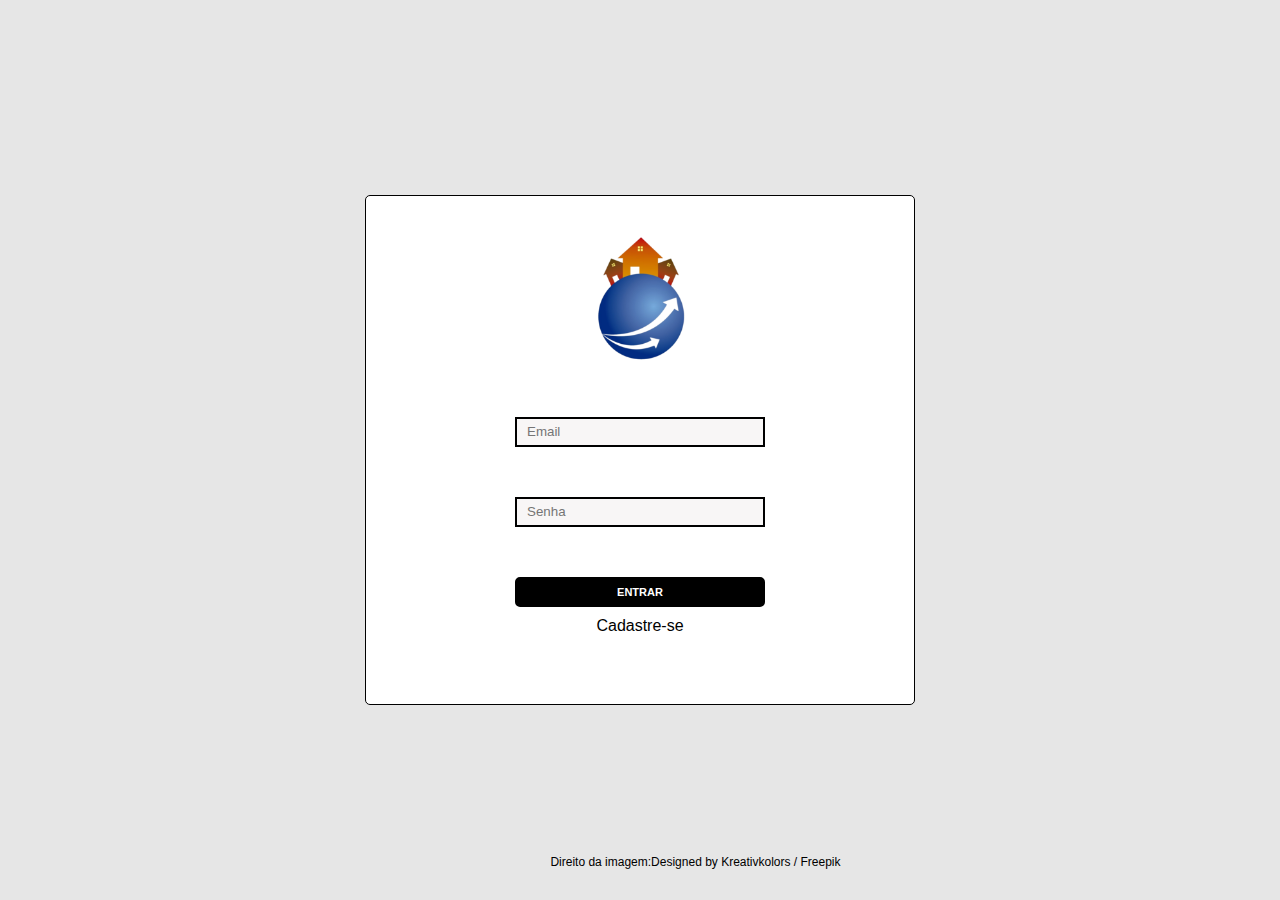
<file: index.html>
<!DOCTYPE html>
<html lang="pt-br">
<head>
    <meta charset="UTF-8">
    <meta name="viewport" content="width=device-width, initial-scale=1.0">
    <title>Projeto Web</title>
    <link rel="stylesheet" href="index/index.css">
    <link rel="stylesheet" href="index/mediaQueryIndex.css">

</head>

<body>

    <main>

        <section id="login">
            <form>
                <div id="divlogin">
                    <div id="imgLogin">
                        <img src="imagens/logo.png" alt="imagem Login">
                    </div>

                    <div id="dados">
                        <div class="campo">
                            <input type="email" name="lemail" id="lemail"  placeholder="Email" required>
                        </div>
                        <div class="campo">
                        
                            <input type="password" name="lsenha" id="lsenha" placeholder="Senha" required minlength="6" maxlength="20">
                        </div>
                        <div id="entrar">
                            <a href="principal/principal.html"><input type="button"  value="ENTRAR"></a>
                        </div>
                        <div id="cadastrese">
                            <a href="cadastroLogin/cadastroLogin.html">Cadastre-se</a>
                        </div>
                    </div>

                </div>
        
            </form>
        </section>
    </main>

    <footer>
        <p>Direito da imagem:<a href="http://www.freepik.com">Designed by Kreativkolors / Freepik</a></p>
    </footer>

</body>
</html>
</file>
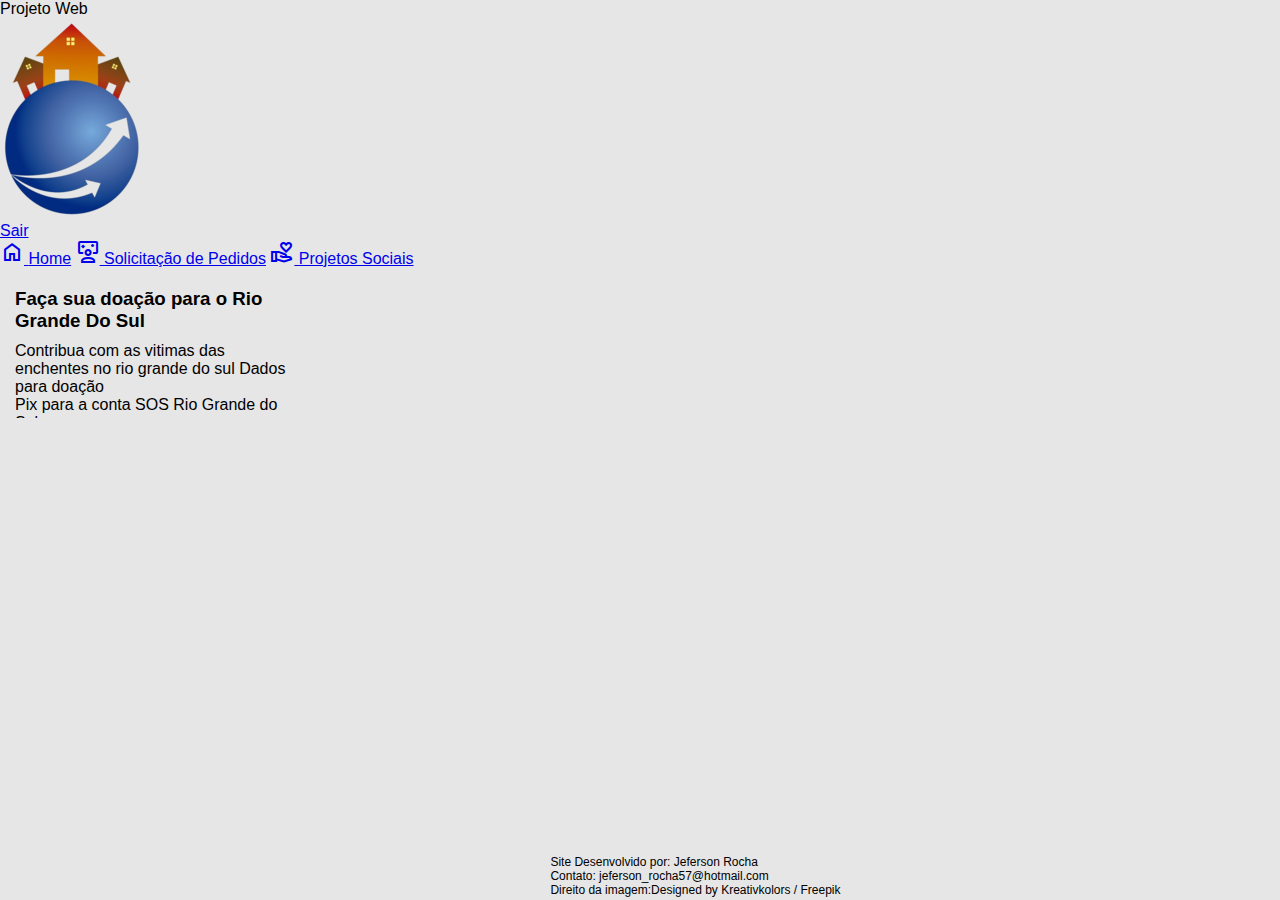
<file: index/index.html>
<!DOCTYPE html>
<html lang="pt-br">
<head>
    <meta charset="UTF-8">
    <meta name="viewport" content="width=device-width, initial-scale=1.0">
    <title>Projeto Web</title>
    <link rel="stylesheet" href="https://fonts.googleapis.com/css2?family=Material+Symbols+Outlined:opsz,wght,FILL,GRAD@20..48,100..700,0..1,-50..200" />
    <link rel="stylesheet" href="index.css">
    <link rel="stylesheet" href="mediaQueryIndex.css">

</head>

<body>

    <header>
        <p>Projeto Web</p>
        <p><img src="../imagens/logo.png" alt="logo"></p>
        <p><a href="../login.html">Sair</a></p>
    </header>
    <nav>
        <a href="../home/home.html" target="tela" class="btmenu">
            <span class="material-symbols-outlined">home</span>
            <span class="bttexto">Home</span></a>
        
        <a href="../pedidos/pedidos.html" target="tela" class="btmenu">
            <span class="material-symbols-outlined">interactive_space</span>
            <span class="bttexto">Solicitação de Pedidos</span></a>
        
        <a href="../projetosSociais/projetosSociais.html" target="tela" class="btmenu">
            <span class="material-symbols-outlined">volunteer_activism</span>
            <span class="bttexto">Projetos Sociais</span></a>
    </nav>

    <main>
        <iframe src="../home/home.html" name="tela" id="tela" frameborder="0" scrolling="auto">seu navegador não é compativel com isso</iframe>
    </main>
    <footer>
        <p>Site Desenvolvido por: Jeferson Rocha</p>
        <p>Contato: <a href="mailto:jeferson_rocha57@hotmail.com">jeferson_rocha57@hotmail.com</a></p>
        <p>Direito da imagem:<a href="http://www.freepik.com">Designed by Kreativkolors / Freepik</a></p>

    </footer>

</body>
</html>
</file>
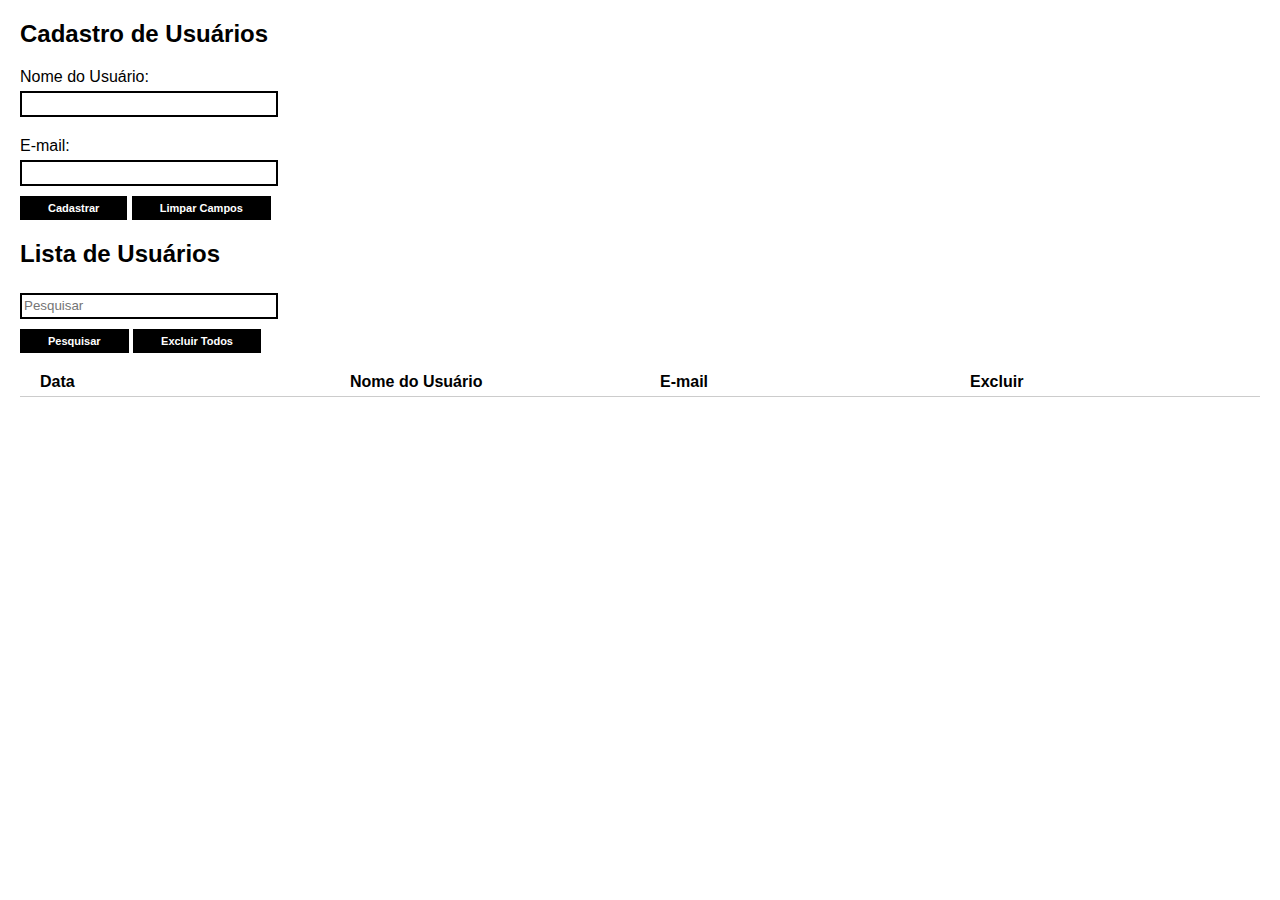
<file: admin/admin.html>
<!DOCTYPE html>
<html lang="en">
<head>
    <meta charset="UTF-8">
    <meta name="viewport" content="width=device-width, initial-scale=1.0">
    <title>admin</title>
    <link rel="stylesheet" href="admin.css">
</head>
<body>
    <main>
        <h2>Cadastro de Usuários</h2>
        <form id="userForm">
            <label for="username">Nome do Usuário:</label>
            <input type="text" id="username" name="username" required>
            <label for="email">E-mail:</label>
            <input type="email" id="email" name="email" required>
            <br><button type="submit">Cadastrar</button>
            <button type="button" id="clearField">Limpar Campos</button>
        </form>

        <h2>Lista de Usuários</h2>
        <input type="text" id="search" placeholder="Pesquisar">
        <br><button type="button" id="searchBt">Pesquisar</button>
        <button type="button" id="clearAll">Excluir Todos</button>
    
    
        <div id="userListHeader">
            <span>Data</span>
            <span>Nome do Usuário</span>
            <span>E-mail</span>
            <span>Excluir</span>
        </div>

        <ul id="userList"></ul>

            <script src="../js/admin.js"></script>
    </main>
</body>
</html>
</file>
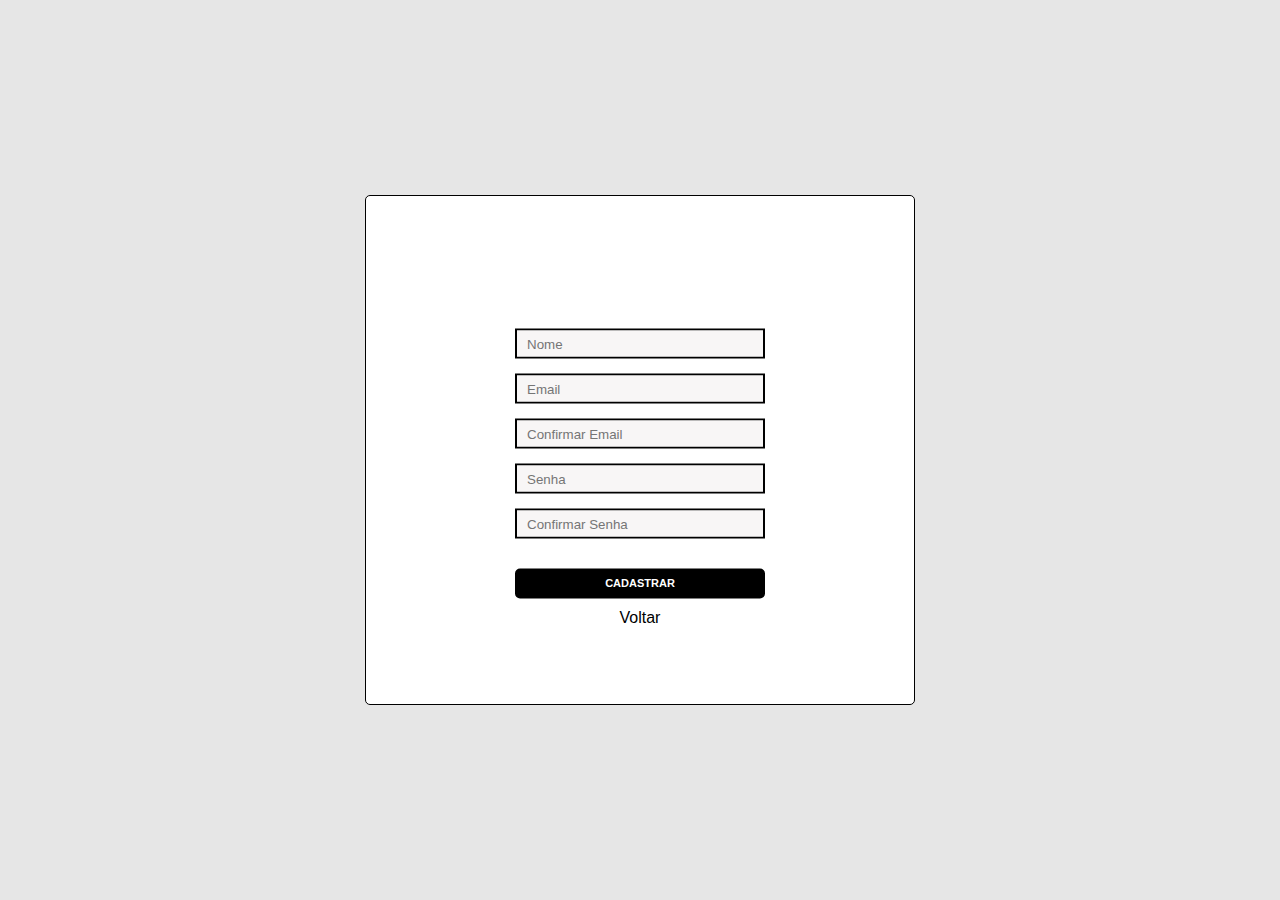
<file: cadastroLogin/cadastroLogin.html>
<!DOCTYPE html>
<html lang="pt-br">
<head>
    <meta charset="UTF-8">
    <meta name="viewport" content="width=device-width, initial-scale=1.0">
    <title>Projeto Web</title>
    <link rel="stylesheet" href="cadastroLogin.css">
    <link rel="stylesheet" href="mediaQueryCadastroLogin.css">
</head>
<body>
    <main>
            <form>
                <div id="divlogin">     

                    <div id="dados">

                        <div class="campo">
                            <input type="text" name="lnome" id="lnome"  placeholder="Nome" required>
                        </div>
                        
                        <div class="campo">
                            <input type="email" name="lemail" id="lemail"  placeholder="Email" required>
                        </div>

                        <div class="campo">
                        
                            <input type="email" name="cemail" id="cemail" placeholder="Confirmar Email" required>
                        </div>

                        <div class="campo">
                            <input type="password" name="lsenha" id="lsenha"  placeholder="Senha" required minlength="6" maxlength="20">
                        </div>
                        
                        <div class="campo">
                        
                            <input type="password" name="csenha" id="csenha" placeholder="Confirmar Senha" required minlength="6" maxlength="20">
                        </div>

                        <div id="cadastrar">
                            <input type="button"  value="CADASTRAR">
                        </div>

                        <div id="voltar">
                            <a href="../index.html">Voltar</a>
                        </div>

                    </div>

                </div>
        
            </form>
    </main>
    
</body>
</html>
</file>
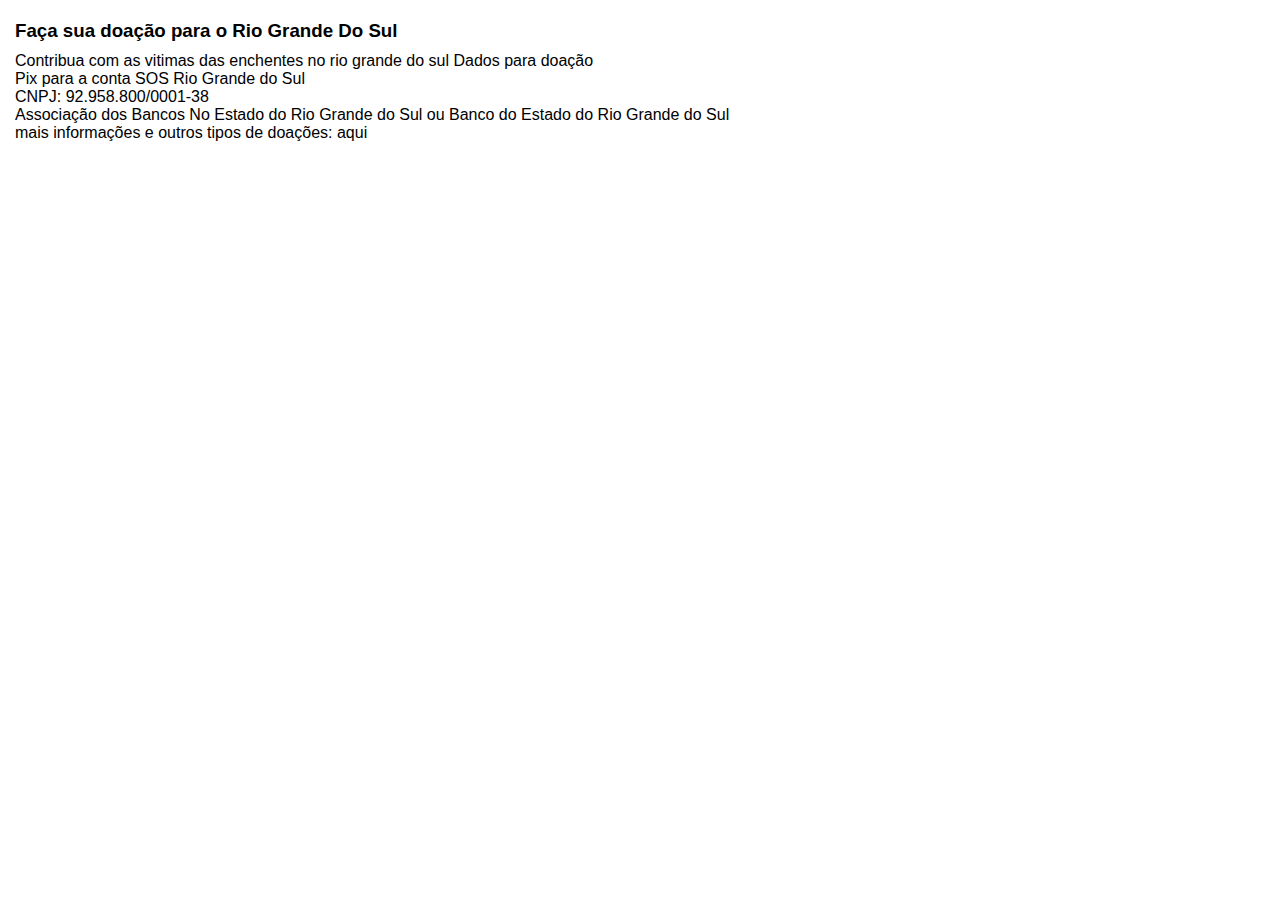
<file: home/home.html>
<!DOCTYPE html>
<html lang="pt-br">
<head>
    <meta charset="UTF-8">
    <meta name="viewport" content="width=device-width, initial-scale=1.0">
    <title>Projeto Web</title>
    <link rel="stylesheet" href="home.css">
    <link rel="stylesheet" href="mediaQueryHome.css">

</head>

<body>

    <main>
        <h3>Faça sua doação para o Rio Grande Do Sul</h3>
        <p>
            Contribua com as vitimas das enchentes no rio grande do sul
            Dados para doação<br>
            Pix para a conta SOS Rio Grande do Sul<br>
            CNPJ: 92.958.800/0001-38<br>
            Associação dos Bancos No Estado do Rio Grande do Sul ou Banco do Estado do Rio Grande do Sul<br>
            mais informações e outros tipos de doações: <a href="https://www.estado.rs.gov.br/defesa-civil-do-estado-atualiza-lista-de-doacoes-para-vitimas-das-enchentes" target="_blank">aqui</a>
        </p>
    </main>

</body>
</html>
</file>
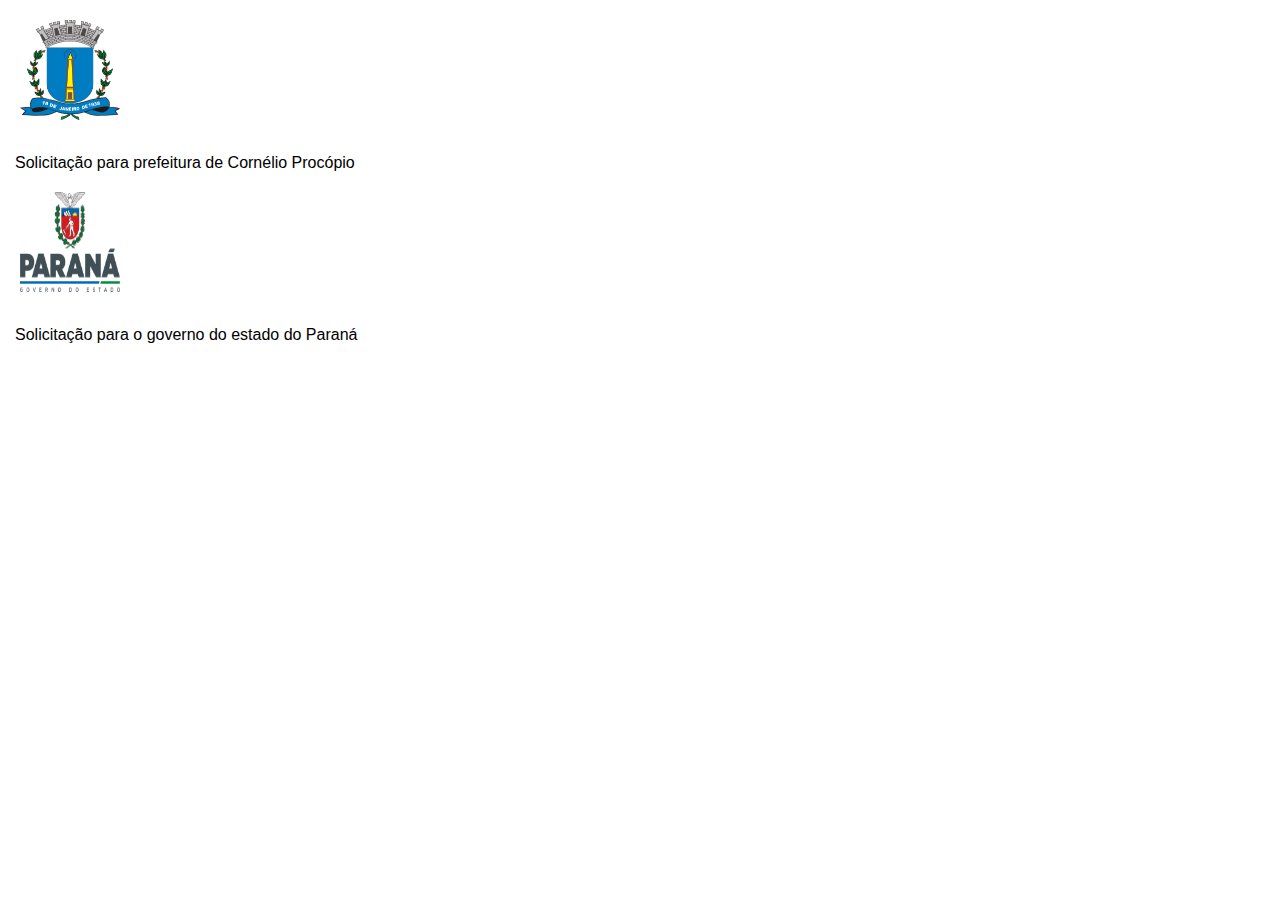
<file: pedidos/pedidos.html>
<!DOCTYPE html>
<html lang="en">
<head>
    <meta charset="UTF-8">
    <meta name="viewport" content="width=device-width, initial-scale=1.0">
    <title>Projeto Web</title>
    <link rel="stylesheet" href="pedidos.css">
</head>
<body>
    <main>
        <div>
            <img src="../imagens/cp.png" alt="">
            <p><a href="mailto:teste">Solicitação para prefeitura de Cornélio Procópio</a></p>
        </div>
        
        <div>
            <img src="../imagens/parana.png" alt="">
            <p><a href="mailto:teste">Solicitação para o governo do estado do Paraná</a></p>
        </div>

    </main>
</body>
</html>
</file>
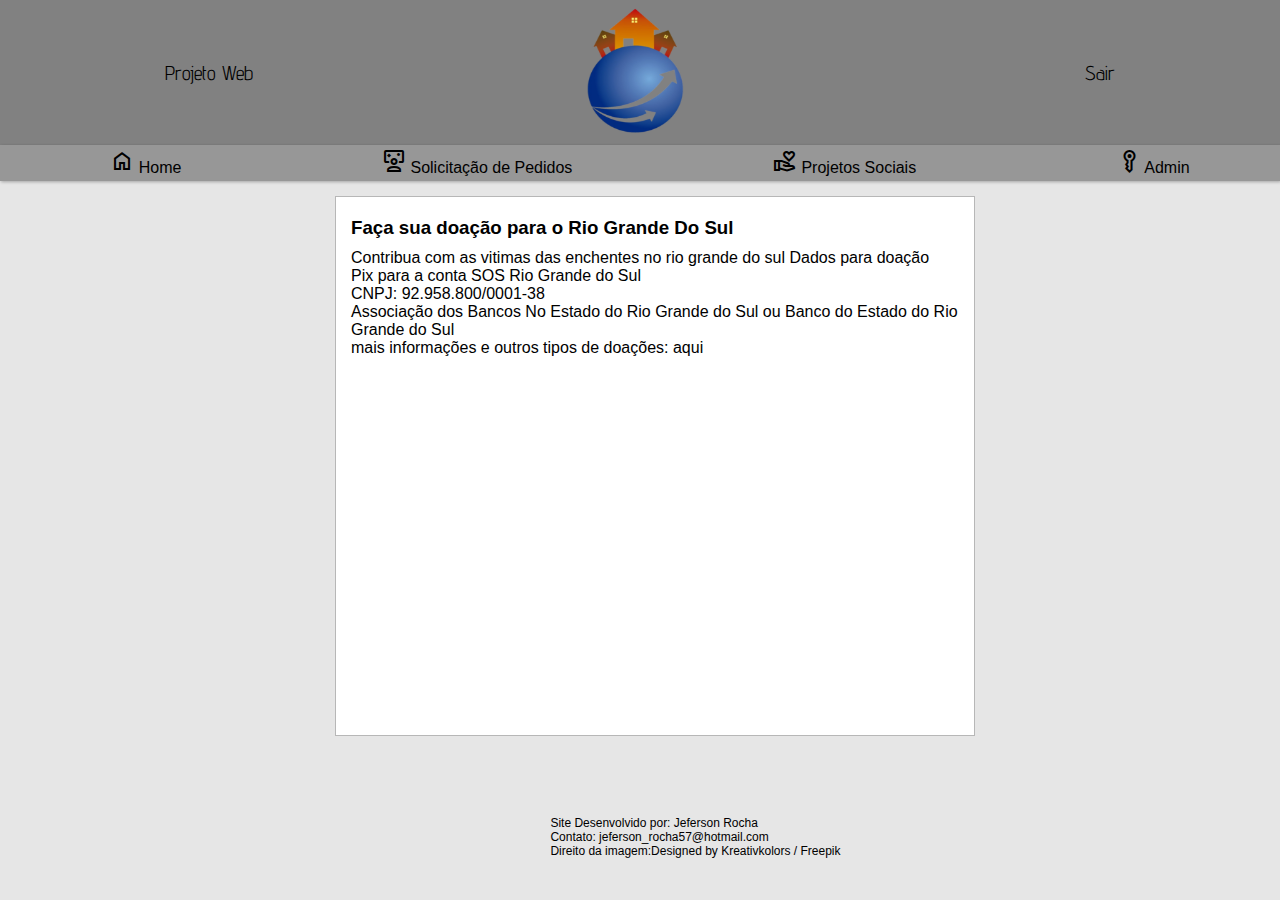
<file: principal/principal.html>
<!DOCTYPE html>
<html lang="pt-br">
<head>
    <meta charset="UTF-8">
    <meta name="viewport" content="width=device-width, initial-scale=1.0">
    <title>Projeto Web</title>
    <link rel="stylesheet" href="https://fonts.googleapis.com/css2?family=Material+Symbols+Outlined:opsz,wght,FILL,GRAD@20..48,100..700,0..1,-50..200" />
    <link rel="stylesheet" href="principal.css">
    <link rel="stylesheet" href="mediaQueryPrincipal.css">

</head>

<body>

    <header>
        <p>Projeto Web</p>
        <p><img src="../imagens/logo.png" alt="logo"></p>
        <p><a href="../index.html">Sair</a></p>
    </header>
    <nav>
        <a href="../home/home.html" target="tela" class="btmenu">
            <span class="material-symbols-outlined">home</span>
            <span class="bttexto">Home</span></a>
        
        <a href="../pedidos/pedidos.html" target="tela" class="btmenu">
            <span class="material-symbols-outlined">interactive_space</span>
            <span class="bttexto">Solicitação de Pedidos</span></a>
        
        <a href="../projetosSociais/projetosSociais.html" target="tela" class="btmenu">
            <span class="material-symbols-outlined">volunteer_activism</span>
            <span class="bttexto">Projetos Sociais</span></a>

        <a href="../admin/admin.html" target="tela" class="btmenu">
                <span class="material-symbols-outlined">key_vertical</span>
                <span class="bttexto">Admin</span></a>
    </nav>

    <main>
        <iframe src="../home/home.html" name="tela" id="tela" frameborder="0" scrolling="auto">seu navegador não é compativel com isso</iframe>
    </main>
    <footer>
        <p>Site Desenvolvido por: Jeferson Rocha</p>
        <p>Contato: <a href="mailto:jeferson_rocha57@hotmail.com">jeferson_rocha57@hotmail.com</a></p>
        <p>Direito da imagem:<a href="http://www.freepik.com">Designed by Kreativkolors / Freepik</a></p>

    </footer>
</body>
</html>
</file>
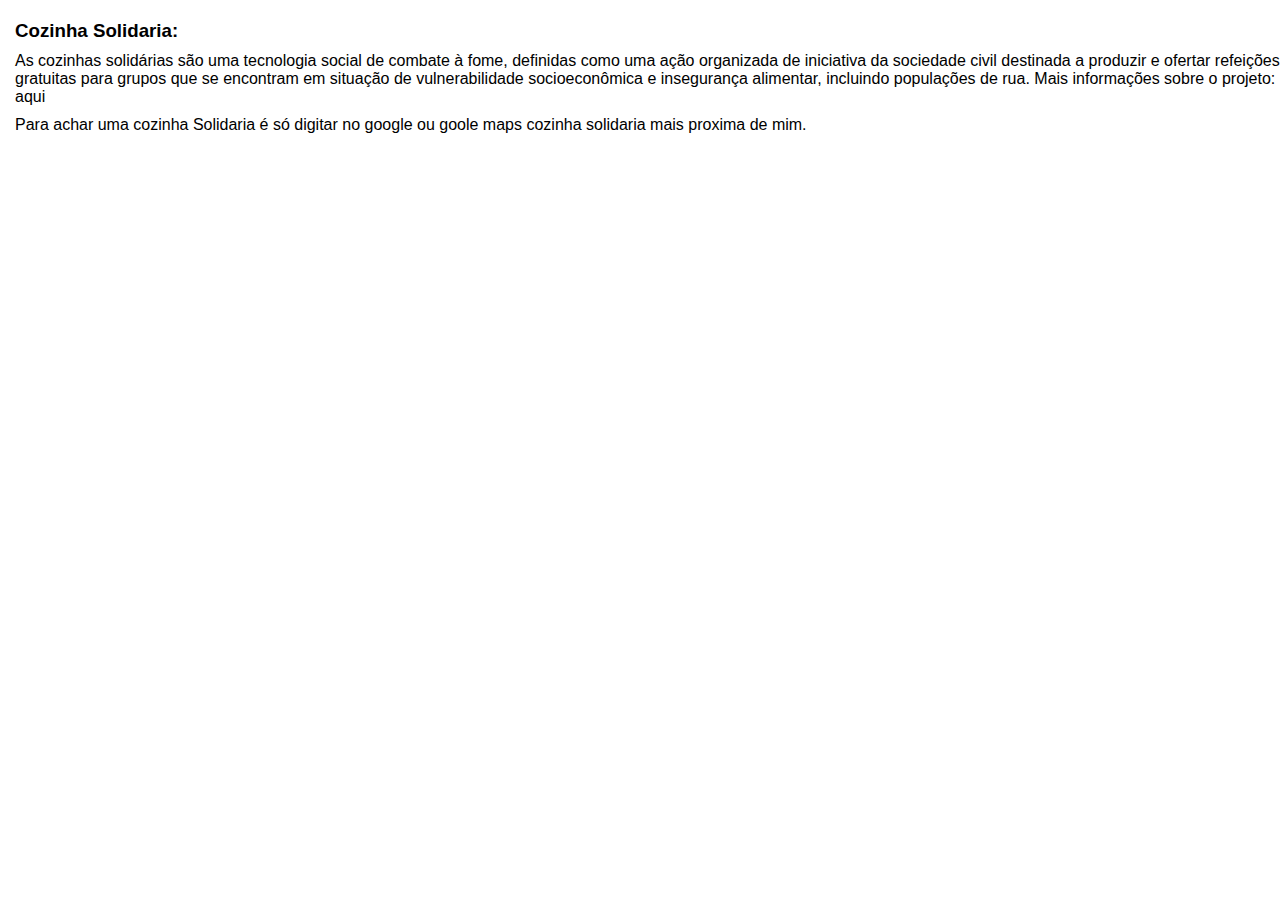
<file: projetosSociais/projetosSociais.html>
<!DOCTYPE html>
<html lang="en">
<head>
    <meta charset="UTF-8">
    <meta name="viewport" content="width=device-width, initial-scale=1.0">
    <title>Projeto Web</title>
    <link rel="stylesheet" href="projetosSociais.css">
</head>
<body>
    <main>
        <h3>Cozinha Solidaria:</h3>
        <p>As cozinhas solidárias são uma tecnologia social de combate à fome, definidas como uma ação organizada de iniciativa da sociedade civil destinada a produzir e ofertar 
            refeições gratuitas para grupos que se encontram em situação de vulnerabilidade socioeconômica e insegurança alimentar, incluindo populações de rua.
            Mais informações sobre o projeto: <a href="https://www.gov.br/mds/pt-br/acoes-e-programas/programa-cozinha-solidaria#:~:text=Mais%20de%202%20mil%20cozinhas,uma%20grande%20rede%20de%20solidariedade" target="_blank">
            aqui</a>
        </p>
        <p>Para achar uma cozinha Solidaria é só digitar no google ou goole maps cozinha solidaria mais proxima de mim.</p>
    </main>
</body>
</html>
</file>
<file: index/index.css>
@charset "UTF-8";

*{
    margin: 0px;
    padding: 0px;
    box-sizing: border-box;
    font-family: Arial, Helvetica, sans-serif;
}
    
body{
    background-color: rgb(230, 230, 230);
}

div#imgLogin> img{
    position: absolute;
    height: 120x;
    width: 90px;
    top: 20%;
    left: 50%;
    transform: translate(-50%, -50%);
}

div#divlogin {
    background-color: white;
    height: 510px;
    width: 550px;
    border: 1px solid black;
    border-radius: 5px;
    text-align: center;
    margin: auto;
    position: absolute;
    top: 50%;
    left: 50%;
    transform: translate(-50%, -50%);          
}

div#dados{
    position: absolute;
    top: 60%;
    left: 50%;
    transform: translate(-50%, -50%);
}

div.campo{
    border: 2px solid black;
    display: block;
    width: 250px;
    height: 30px;
    margin: 50px 150px auto;
}

div.campo>input {
    background-color: rgb(248, 246, 246);
    border: 0px;
    margin: 0px auto;
    padding: 0px;
    width: 100%;
    height: 100%;
    text-align: left;
    text-indent: 10px;
}

div#entrar {
    display: block;
    width: 250px;
    height: 30px;
    background-color: black;
    border-radius: 5px;
    margin: 50px 150px auto;
    border: 2px solid black;
}

div#entrar>a>input{
    font-size: 11px;
    border: none;
    border: 0px;
    margin-top: 14px;
    padding: 7px 100px;
    color: white;
    background-color: black;
    text-align: center;
    font-weight: bolder;
    margin: auto;
    cursor: pointer;           
}

div#cadastrese{
    margin-top: 10px;
}

div#cadastrese>a{
    color: black;
    text-decoration: none;
}

footer{
    width: 50vw;
    position: absolute;
    top: 95%;
    left: 43%;
    font-size: 12px;
}

footer>p>a{
    text-decoration: none;
    color: black;
}
</file>
<file: index/mediaQueryIndex.css>
@charset "UTF-8";

@media screen and (min-width: 220px) and (max-width: 767px){

    div#divlogin {
        height: 400px;
        width: 300px;     
    }


    div#dados{
        position: absolute;
        top: 55%;
        left: 50%;
        transform: translate(-50%, -50%);
    }

    div.campo{
        width: 180px;
        height: 25px;
        margin: 20px 60px auto;
    }

    div#entrar {
        display: block;
        width: 180px;
        height: 25px;
        margin: 20px 60px auto;
    }

    div#entrar>input{
        padding: 5px 64.5px;    
    }

    div#cadastrese>a{
        font-size: 14px;
    }

}
</file>
<file: admin/admin.css>
*{
    font-family: Arial, Helvetica, sans-serif;
}

body {
    margin: 20px;
}

form {
    margin-bottom: 20px;
}

label {
    display: block;
    margin-top: 10px;
}

input {
    border: 2px solid black;
    margin-top: 5px;
    margin-bottom: 10px;
    width: 250px;
    height: 20px;
}

button {
    font-size: 11px;
    border: none;
    border: 0px;
    margin-top: 14px;
    padding: 6px 28px;
    color: white;
    background-color: black;
    text-align: center;
    font-weight: bolder;
    margin: auto;
    cursor: pointer;     
}

#userListHeader {
    display: flex;
    justify-content: space-between;
    font-weight: bold;
    margin-top: 20px;
    border-bottom: 1px solid #ccc;
    padding-bottom: 5px;
}

#userListHeader span {
    flex: 1;
    text-align: left;
    margin-left: 20px;
}


ul {
    list-style-type: none;
    padding: 0;
}

li {
    display: flex;
    justify-content: space-between;
    align-items: center;
    margin: 10px 0;
    padding: 10px;
    border: 1px solid #ccc;
    border-radius: 5px;
}

li span {
    flex: 1;
    text-align: left;
}

li button {
    margin-left: 10px;
}
</file>
<file: cadastroLogin/cadastroLogin.css>
@charset "UTF-8";

*{
    margin: 0px;
    padding: 0px;
    box-sizing: border-box;
    font-family: Arial, Helvetica, sans-serif;
}

body{
    background-color: rgb(230, 230, 230);
}

div#divlogin {
    background-color: white;
    height: 510px;
    width: 550px;
    border: 1px solid black;
    border-radius: 5px;
    text-align: center;
    margin: auto;
    position: absolute;
    top: 50%;
    left: 50%;
    transform: translate(-50%, -50%); 
         
}

div#dados{
    margin-top: 20px;
    position: absolute;
    top: 50%;
    left: 50%;
    transform: translate(-50%, -50%);
}

div.campo{
    border: 2px solid black;
    display: block;
    width: 250px;
    height: 30px;
    margin: 15px 150px auto;
}

div.campo>input {
    background-color: rgb(248, 246, 246);
    border: 0px;
    margin: 0px auto;
    padding: 0px;
    width: 100%;
    height: 100%;
    text-align: left;
    text-indent: 10px;
}

div#cadastrar {
    display: block;
    width: 250px;
    height: 30px;
    background-color: black;
    border-radius: 5px;
    margin: 30px 150px auto;
    border: 2px solid black;

}

div#cadastrar>input{
    font-size: 11px;
    border: none;
    border: 0px;
    margin-top: 14px;
    padding: 6px 88px;
    color: white;
    background-color: black;
    text-align: center;
    font-weight: bolder;
    margin: auto;
    cursor: pointer;       
    
}

div#voltar{
    margin-top: 10px;
}

div#voltar>a{
    color: black;
    text-decoration: none;
}
</file>
<file: cadastroLogin/mediaQueryCadastroLogin.css>
@charset "UTF-8";

@media screen and (min-width: 220px) and (max-width: 767px){

    div#divlogin {
        height: 400px;
        width: 300px;     
    }

    div#dados{
        position: absolute;
        top: 55%;
        left: 50%;
        transform: translate(-50%, -50%);
    }

    div.campo{
        width: 180px;
        height: 25px;
        margin: 20px 60px auto;
    }

    div#cadastrar {
        display: block;
        width: 180px;
        height: 25px;
        margin: 30px 60px auto;
    }

    div#cadastrar>input{
        padding: 5px 52.5px;    
    }

    div#voltar>a{
        font-size: 14px;
    }

   }
</file>
<file: home/home.css>
@charset "UTF-8";

*{
    margin: 0px;
    padding: 0px;
    font-family: Arial, Helvetica, sans-serif;
    box-sizing: border-box;
}
main>h3{
    margin-top: 20px;
    margin-left: 15px;
}

main>p{
    margin-top: 10px;
    margin-left: 15px;
    font-size: 16px;
    
}

main>p>a{
    text-decoration: none;
    color: black;
}
</file>
<file: home/mediaQueryHome.css>
@charset "UTF-8";


@media screen and (min-width: 220px) and (max-width: 767px){
    
}

@media screen and (min-width: 767px) and (max-width: 992px){
    
}
</file>
<file: pedidos/pedidos.css>
@charset "UTF-8";

*{
    margin: 0px;
    padding: 0px;
    font-family: Arial, Helvetica, sans-serif;
    box-sizing: border-box;
}

div>img{
    width: 100px;
    height: 100px;
    margin: 20px;
}

main>div>p{
    margin-top: 10px;
    margin-left: 15px;
    font-size: 16px;
    
}

main>div>p>a{
    text-decoration: none;
    color: black;
}
</file>
<file: principal/principal.css>
@charset "UTF-8";
@import url('https://fonts.googleapis.com/css2?family=Advent+Pro:ital,wght@0,100..900;1,100..900&display=swap');

*{
    margin: 0px;
    padding: 0px;
    font-family: Arial, Helvetica, sans-serif;
    box-sizing: border-box;
}

header{
    display: flex;
    flex-direction: row;
    justify-content: space-around;
    align-items: center;
    background-color: rgb(129, 129, 129);
}

header>p{
    margin: 5px;
    font-family: "Advent Pro", sans-serif;
    font-size: 20px;
}

header>p>a{
    display: block;
    font-family: "Advent Pro", sans-serif;
    text-decoration: none;
    color: black;
}

header>p>img{
    width: 100px;
    height: 130px;
    margin-right: 70px;
}

body{
    background-color: rgb(230, 230, 230);
}

nav {
    display:flex;
    flex-direction: row;
    justify-content: space-around;
    width: 100vw;
    height: 4vh;
    background-color: rgb(151, 151, 151);    
    box-shadow: 1px 1px 3px rgba(0, 0, 0, 0.281);
}

nav > a{
    display: block;
    text-decoration: none;
    color: black;
    margin-top: 4px;
    margin-left: 20px;
    margin-bottom: 4px;
}

.btmenu:hover {
    border: 0.5px solid rgba(255, 255, 255, 0.582);
    transform: translate(-0.2px, -0.2px);
    box-shadow: 2px 2px 5px rgba(0, 0, 0, 0.39);
    transition: transform 0.1s;
}   

main {
    display: block;
    margin: 15px;
    background-color: white;
    width: 50vw;
    height: 60vh;
    position: relative;
    left: 25%;
    border: 0.5px solid rgba(0, 0, 0, 0.281);
}

footer{
    margin-top: 80px;
    width: 50vw;
    position: relative;
    left: 43%;
    font-size: 12px;
}

iframe#tela{
    width: 50vw;
    height: 60vh;
    border: none;
    overflow: hidden;
    scrollbar-width: none;
}

footer>p>a{
    text-decoration: none;
    color: black;
}
</file>
<file: principal/mediaQueryPrincipal.css>
@charset "UTF-8";


@media screen and (min-width: 220px) and (max-width: 767px){
    
    header {
        position: absolute; left: 11.6%;
        margin: 20px 15px 20px 10px;
        width: 83.5%;
        height: 7%;
    }
    
    .containerhinicio{
        width: 45%;
    }
        
    header > div.containerhinicio> input {
        margin-left: 6px;
        border-radius: 5px;
        padding: 5px;
        width: 100%;
    }
    
    header > div.containerhinicio > button {
        display: none;
    }
    
    .containerhfinal{
        gap: 8px;
    }
    
    header > div.containerhfinal > p {
        font-size: 11px;
        padding: 5px;
        padding-right: 8px;
    }
    
    header > div.containerhfinal > a {
        font-size: 11px;
        margin-right: 8px;
    }
    
    header > div.containerhfinal > img {
        display: none;
    }
    
    nav {
        display:block;
        width:10vw;
        height: 108vh;
    }
    
    nav>hr{
        margin-left: 2px;
        margin-right: 2px;
    }
    
    nav > #logoNav {
        display: none;
    }
    
    nav > a{
        font-size: 9px;
        margin-left: 3px;
        padding-top: 10px;
        text-align: center;
    }

    .bttexto{
        display: none;
    }
    
    main {
        position: absolute; left: 13%; top: 15%;
        margin: 6px;
        width: 83vw;
        height: 75vh;
    }
    
    iframe#tela{
        width: 83vw;
        height: 75vh;
    }
}

@media screen and (min-width: 767px) and (max-width: 992px){
    
    header {
        position: absolute; left: 23.1%;
        margin: 20px 15px 20px 10px;
        width: 75.2%;
        height: 7%;
    }
    
    .containerhinicio{
        gap: 5px;
        width: 40%;
    }
    
    header > div.containerhinicio> input {
        margin-left: 15px;
        padding: 5px;
        width: 100%;
    }
    
    header > div.containerhinicio > button {
        display: none;
    }
    
    .containerhfinal{
        gap: 10px;
    }
    
    header > div.containerhfinal > p {
        padding: 7px;
        padding-right: 15px;
    }
    
    header > div.containerhfinal > a {
        margin-right: 15px;
    }
    
    header > div.containerhfinal > img {
        width: 30px;
        height: 30px;
    }

    nav {
        width: 20vw;
        height: 100vh;
    }

    nav > #logoNav {
        height: 60px;
        gap: 10px;
        margin-left: 15px;
    }

    nav >#logoNav> #pLogoNav{
        font-size: 18px;
    }

    nav >#logoNav> #p2LogoNav{
        font-size: 9px;
    }
    
    nav>hr{
        margin-left: 10px;
        margin-right: 20px;
    }
    
    main {
        margin: 0px 20px 20px 20px;
        width: 75vw;
        height: 80vh;
    }
    
    iframe#tela{
        width: 75vw;
        height: 80vh;
    }
}

@media screen and (min-width: 992px) and (max-width: 1200px){
    header {
        position: absolute; left: 22%;
        width: 75.2%;
    }
}
</file>
<file: projetosSociais/projetosSociais.css>
@charset "UTF-8";

*{
    margin: 0px;
    padding: 0px;
    font-family: Arial, Helvetica, sans-serif;
    box-sizing: border-box;
}
main>h3{
    margin-top: 20px;
    margin-left: 15px;
}

main>p{
    margin-top: 10px;
    margin-left: 15px;
    font-size: 16px;
    
}
main>p>a{
    text-decoration: none;
    color: black;
}
</file>
